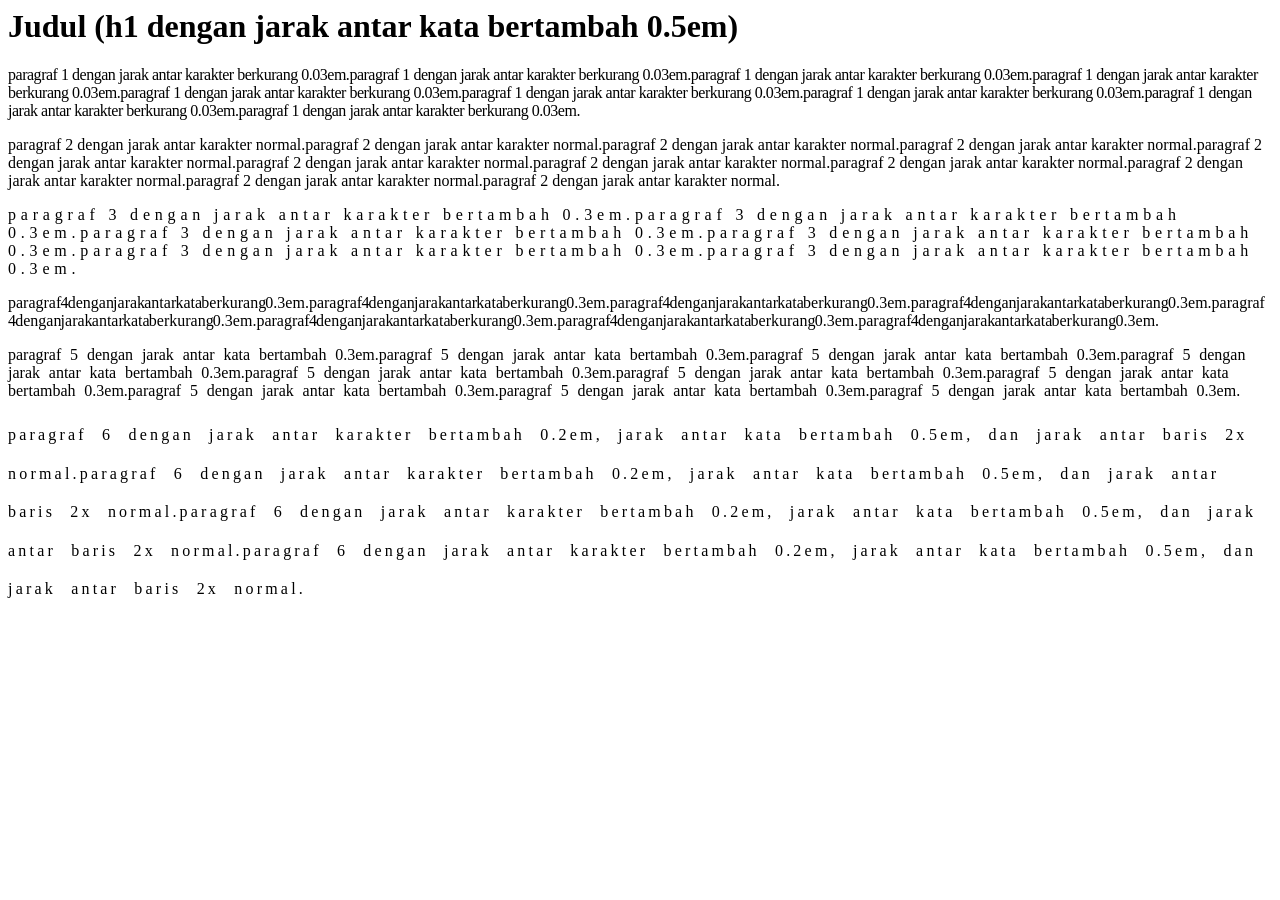
<file: C1 L13/index.html>
<html>
    <head>
        <title>Ujian C1L13</title>
        <link rel="stylesheet" href="css/UjianC1L13.css">
    </head>
    <body>
        <h1 class="head1">Judul (h1 dengan jarak antar kata bertambah 0.5em)</h1>
        <p class="paragraf1">paragraf 1 dengan jarak antar karakter berkurang 0.03em.paragraf 1 dengan jarak antar karakter berkurang 0.03em.paragraf 1 dengan jarak antar karakter berkurang 0.03em.paragraf 1 dengan jarak antar karakter berkurang 0.03em.paragraf 1 dengan jarak antar karakter berkurang 0.03em.paragraf 1 dengan jarak antar karakter berkurang 0.03em.paragraf 1 dengan jarak antar karakter berkurang 0.03em.paragraf 1 dengan jarak antar karakter berkurang 0.03em.paragraf 1 dengan jarak antar karakter berkurang 0.03em.</p>
        <p>paragraf 2 dengan jarak antar karakter normal.paragraf 2 dengan jarak antar karakter normal.paragraf 2 dengan jarak antar karakter normal.paragraf 2 dengan jarak antar karakter normal.paragraf 2 dengan jarak antar karakter normal.paragraf 2 dengan jarak antar karakter normal.paragraf 2 dengan jarak antar karakter normal.paragraf 2 dengan jarak antar karakter normal.paragraf 2 dengan jarak antar karakter normal.paragraf 2 dengan jarak antar karakter normal.paragraf 2 dengan jarak antar karakter normal.</p>
        <p class="paragraf3">paragraf 3 dengan jarak antar karakter bertambah 0.3em.paragraf 3 dengan jarak antar karakter bertambah 0.3em.paragraf 3 dengan jarak antar karakter bertambah 0.3em.paragraf 3 dengan jarak antar karakter bertambah 0.3em.paragraf 3 dengan jarak antar karakter bertambah 0.3em.paragraf 3 dengan jarak antar karakter bertambah 0.3em.</p>
        <p class="paragraf4">paragraf 4 dengan jarak antar kata berkurang 0.3em.paragraf 4 dengan jarak antar kata berkurang 0.3em.paragraf 4 dengan jarak antar kata berkurang 0.3em.paragraf 4 dengan jarak antar kata berkurang 0.3em.paragraf 4 dengan jarak antar kata berkurang 0.3em.paragraf 4 dengan jarak antar kata berkurang 0.3em.paragraf 4 dengan jarak antar kata berkurang 0.3em.paragraf 4 dengan jarak antar kata berkurang 0.3em.</p>
        <p class="paragraf5">paragraf 5 dengan jarak antar kata bertambah 0.3em.paragraf 5 dengan jarak antar kata bertambah 0.3em.paragraf 5 dengan jarak antar kata bertambah 0.3em.paragraf 5 dengan jarak antar kata bertambah 0.3em.paragraf 5 dengan jarak antar kata bertambah 0.3em.paragraf 5 dengan jarak antar kata bertambah 0.3em.paragraf 5 dengan jarak antar kata bertambah 0.3em.paragraf 5 dengan jarak antar kata bertambah 0.3em.paragraf 5 dengan jarak antar kata bertambah 0.3em.paragraf 5 dengan jarak antar kata bertambah 0.3em.</p>
        <p class="paragraf6">paragraf 6 dengan jarak antar karakter bertambah 0.2em, jarak antar kata bertambah 0.5em, dan jarak antar baris 2x normal.paragraf 6 dengan jarak antar karakter bertambah 0.2em, jarak antar kata bertambah 0.5em, dan jarak antar baris 2x normal.paragraf 6 dengan jarak antar karakter bertambah 0.2em, jarak antar kata bertambah 0.5em, dan jarak antar baris 2x normal.paragraf 6 dengan jarak antar karakter bertambah 0.2em, jarak antar kata bertambah 0.5em, dan jarak antar baris 2x normal.</p>
    </body>
</html>
</file>
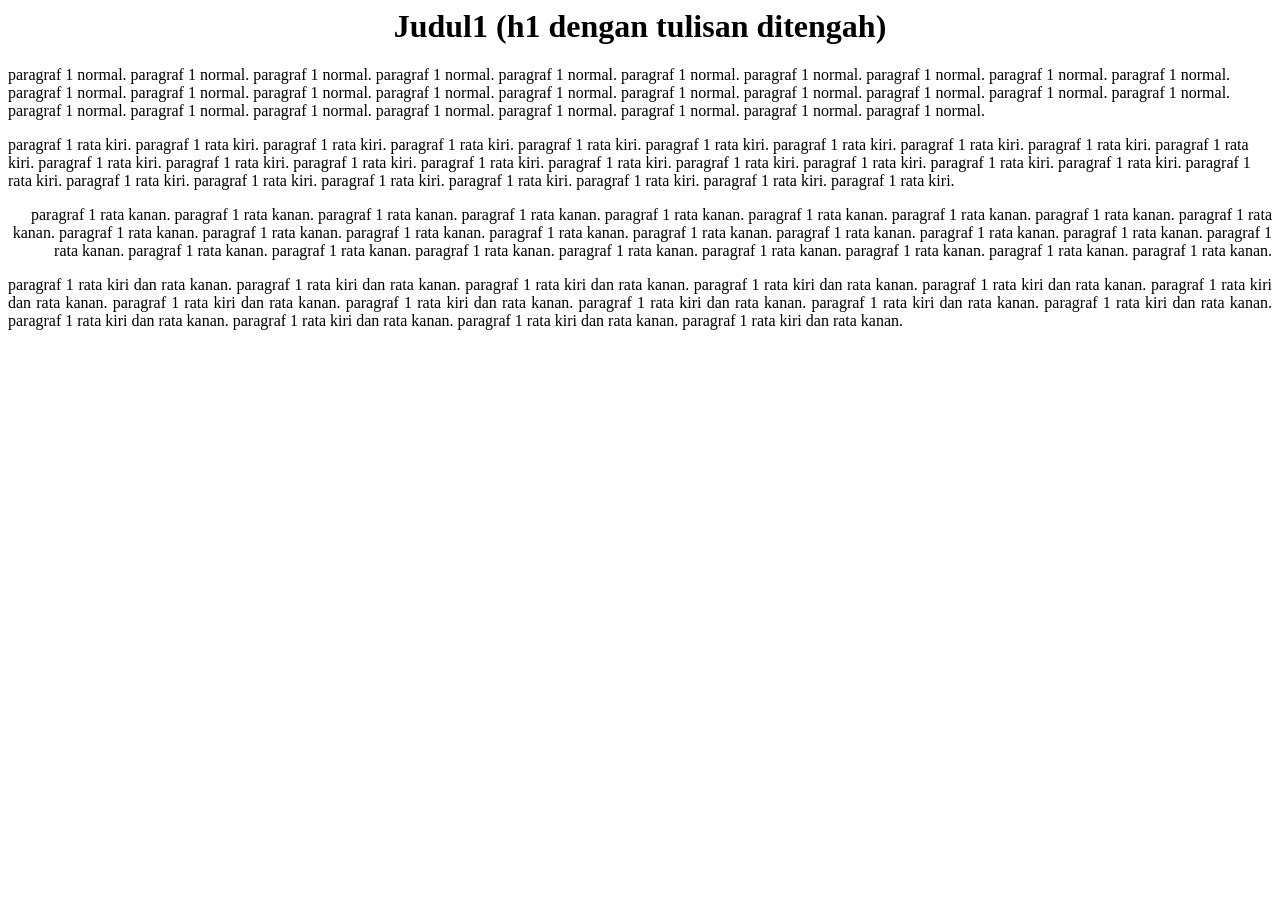
<file: C1L14/index.html>
<html>
    <head>
        <title>Ujian C1L14</title>
        <link rel="stylesheet" href="css/ujianC1L14.css">
    </head>
    <body>
        <h1>Judul1 (h1 dengan tulisan ditengah)</h1>
        <p>paragraf 1 normal. paragraf 1 normal. paragraf 1 normal. paragraf 1 normal. paragraf 1 normal. paragraf 1 normal. paragraf 1 normal. paragraf 1 normal. paragraf 1 normal. paragraf 1 normal. paragraf 1 normal. paragraf 1 normal. paragraf 1 normal. paragraf 1 normal. paragraf 1 normal. paragraf 1 normal. paragraf 1 normal. paragraf 1 normal. paragraf 1 normal. paragraf 1 normal. paragraf 1 normal. paragraf 1 normal. paragraf 1 normal. paragraf 1 normal. paragraf 1 normal. paragraf 1 normal. paragraf 1 normal. paragraf 1 normal.</p>
        <p class="kiri">paragraf 1 rata kiri. paragraf 1 rata kiri. paragraf 1 rata kiri. paragraf 1 rata kiri. paragraf 1 rata kiri. paragraf 1 rata kiri. paragraf 1 rata kiri. paragraf 1 rata kiri. paragraf 1 rata kiri. paragraf 1 rata kiri. paragraf 1 rata kiri. paragraf 1 rata kiri. paragraf 1 rata kiri. paragraf 1 rata kiri. paragraf 1 rata kiri. paragraf 1 rata kiri. paragraf 1 rata kiri. paragraf 1 rata kiri. paragraf 1 rata kiri. paragraf 1 rata kiri. paragraf 1 rata kiri. paragraf 1 rata kiri. paragraf 1 rata kiri. paragraf 1 rata kiri. paragraf 1 rata kiri. paragraf 1 rata kiri. paragraf 1 rata kiri.</p>
        <p class="kanan">paragraf 1 rata kanan. paragraf 1 rata kanan. paragraf 1 rata kanan. paragraf 1 rata kanan. paragraf 1 rata kanan. paragraf 1 rata kanan. paragraf 1 rata kanan. paragraf 1 rata kanan. paragraf 1 rata kanan. paragraf 1 rata kanan. paragraf 1 rata kanan. paragraf 1 rata kanan. paragraf 1 rata kanan. paragraf 1 rata kanan. paragraf 1 rata kanan. paragraf 1 rata kanan. paragraf 1 rata kanan. paragraf 1 rata kanan. paragraf 1 rata kanan. paragraf 1 rata kanan. paragraf 1 rata kanan. paragraf 1 rata kanan. paragraf 1 rata kanan. paragraf 1 rata kanan. paragraf 1 rata kanan. paragraf 1 rata kanan.</p>
        <p class="justify">paragraf 1 rata kiri dan rata kanan. paragraf 1 rata kiri dan rata kanan. paragraf 1 rata kiri dan rata kanan. paragraf 1 rata kiri dan rata kanan. paragraf 1 rata kiri dan rata kanan. paragraf 1 rata kiri dan rata kanan. paragraf 1 rata kiri dan rata kanan. paragraf 1 rata kiri dan rata kanan. paragraf 1 rata kiri dan rata kanan. paragraf 1 rata kiri dan rata kanan. paragraf 1 rata kiri dan rata kanan. paragraf 1 rata kiri dan rata kanan. paragraf 1 rata kiri dan rata kanan. paragraf 1 rata kiri dan rata kanan. paragraf 1 rata kiri dan rata kanan.</p>
    </body>
</html>
</file>
<file: C1 L13/css/UjianC1L13.css>
h1.head1{
    word-spacing: 0,5em;
}
p.paragraf1{
    letter-spacing: -0.03em;
}
p.paragraf3{
    letter-spacing: 0.3em;
}
p.paragraf4{
    word-spacing: -0.3em;
}
p.paragraf5{
    word-spacing: 0.3em;
}
p.paragraf6{
    letter-spacing: 0.2em; 
    word-spacing: 0.5em;
    line-height: 2.4em;
}
</file>
<file: C1L14/css/ujianC1L14.css>
h1{
    text-align:center;
}
.kiri{
    text-align:left;
}
.kanan{
    text-align:right;
}
.justify{
    text-align:justify;
}
</file>
